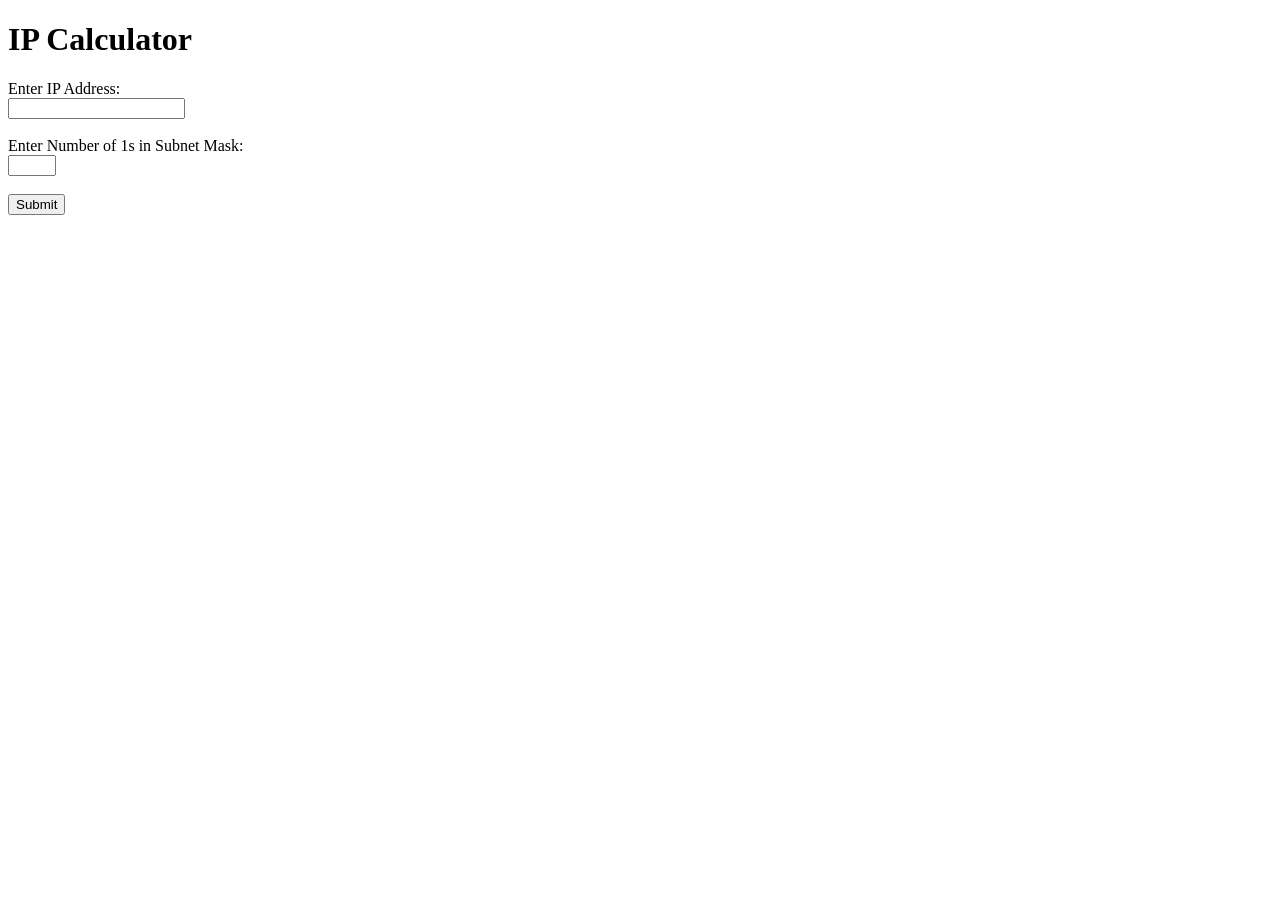
<file: CN/Flask/templates/index.html>
<!DOCTYPE html>
<html lang="en">
<head>
    <meta charset="UTF-8">
    <meta name="viewport" content="width=device-width, initial-scale=1.0">
    <title>IP Calculator</title>
</head>
<body>
    <h1>IP Calculator</h1>
    <form method="POST" action="/">
        <label for="ip_address">Enter IP Address:</label><br>
        <input type="text" id="ip_address" name="ip_address" required><br><br>
        <label for="subnet_bits">Enter Number of 1s in Subnet Mask:</label><br>
        <input type="number" id="subnet_bits" name="subnet_bits" min="0" max="32" required><br><br>
        <button type="submit">Submit</button>
    </form>
</body>
</html>
</file>
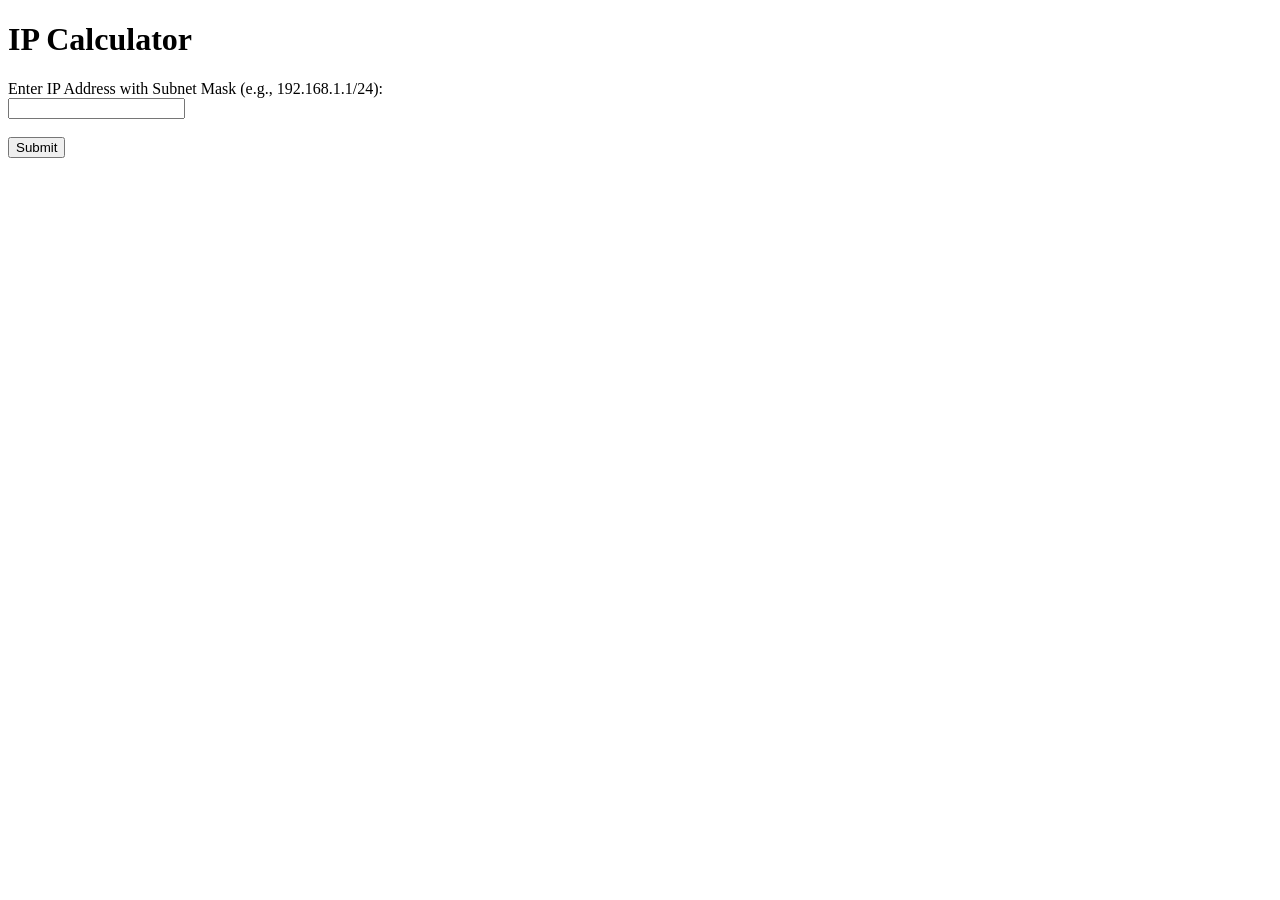
<file: CN/flask2/templates/index.html>
<!-- index.html -->

<!DOCTYPE html>
<html lang="en">
<head>
    <meta charset="UTF-8">
    <meta name="viewport" content="width=device-width, initial-scale=1.0">
    <title>IP Calculator</title>
</head>
<body>
    <h1>IP Calculator</h1>
    <form method="POST" action="/">
        <label for="ip_with_mask">Enter IP Address with Subnet Mask (e.g., 192.168.1.1/24):</label><br>
        <input type="text" id="ip_with_mask" name="ip_with_mask" required><br><br>
        <button type="submit">Submit</button>
    </form>
</body>
</html>
</file>
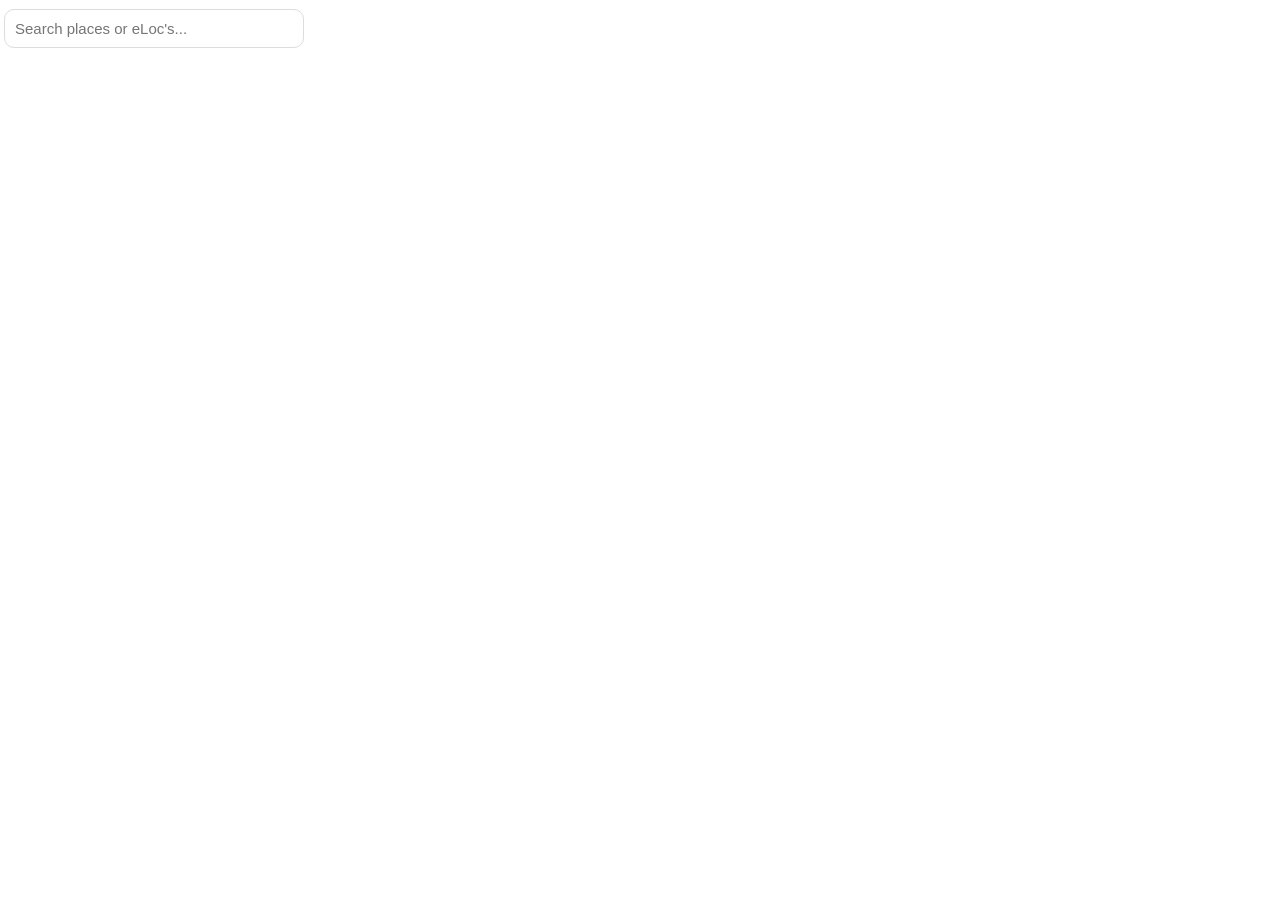
<file: web.html>
<html>
    <head>
      <title>Default Place Search</title>
      <meta name="viewport" content="width=device-width, initial-scale=1.0">
      <meta name="description" content="Default Place Search">
  
          <script src="https://apis.mappls.com/advancedmaps/api/<Token>/map_sdk?layer=vector&v=3.0&callback=initMap1"></script>
          <script src="https://apis.mappls.com/advancedmaps/api/<token>/map_sdk_plugins?v=3.0"></script>
          <style>
          body {margin: 0}
          #map {width: 100%;height: 100vh;margin: 0;padding: 0; }
          #auto { width: 300px; position: absolute;z-index: 999;  font-size: 15px;  padding: 10px; border: 1px solid #ddd; outline: none !important;
              top: 5px;border-radius: 10px;margin: 4px; }
      </style>
      </head>
      <body>
          <div id="map"></div>
          <input type="text" id="auto" name="auto" class="search-outer form-control as-input" placeholder="Search places or eLoc's..." required="" spellcheck="false">
              <script>
          var map,marker;
          /*Map Initialization*/
          function initMap1(){
              map = new mappls.Map('map', {
                  center: [28.09, 78.3],
                  zoom: 5
              });
              map.addListener('load',function(){
                  var optional_config = {
                      /* location: [28.61, 77.23], */
                      region: "IND",
                      height:300,
                  };
                  new mappls.search(document.getElementById("auto"), optional_config, callback);
                  function callback(data) {
                      console.log(data);
                      if (data) {
                          var dt = data[0];
                          if (!dt) return false;
                          var eloc = dt.eLoc;
                          var place = dt.placeName + ", " + dt.placeAddress;
                          /*Use elocMarker Plugin to add marker*/
                          if (marker) marker.remove();
                          mappls.pinMarker({
                              map: map,
                              pin: eloc,
                              popupHtml: place,
                              popupOptions: {
                                  openPopup: true
                              }
                          }, function(data){
                              marker=data;
                              marker.fitbounds();
                          })
                      }
                  }
              });
          }
      </script>
          </body>
    </html>
</file>
